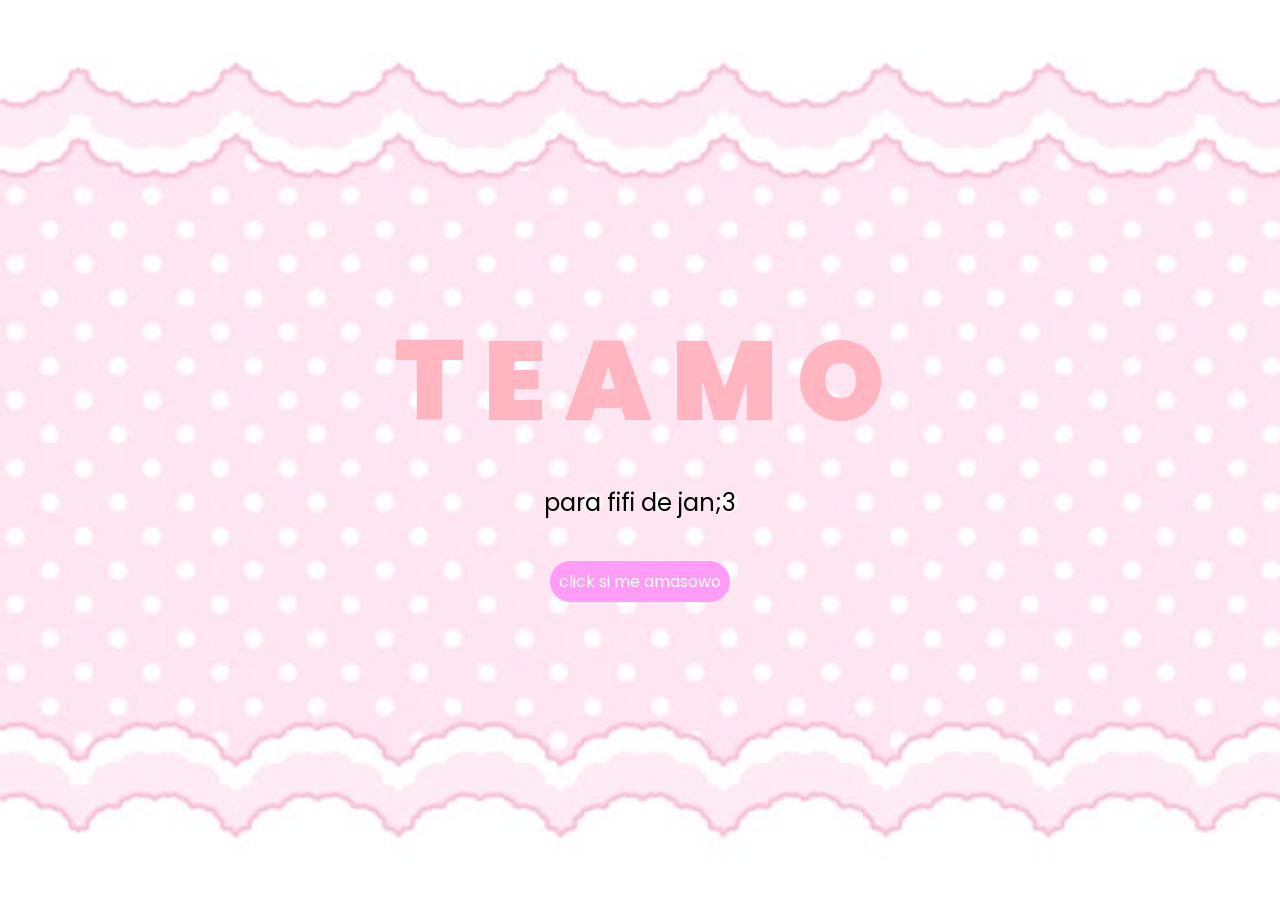
<file: index.html>
<!DOCTYPE html>
<html lang="es">

<head>
    <meta charset="UTF-8">
    <meta http-equiv="X-UA-Compatible" content="IE=edge">
    <meta name="viewport" content="width=device-width, initial-scale=1.0">
    <link rel="stylesheet" href="css/style.css">
    <link rel="icon" href="img/flowers.png" type="image/x-icon">
    <title>Flowers</title>
</head>

<body>
    <div class="greetings">
        <span>T</span>
        <span>E</span>
        <span>A</span>
        <span>M</span>
        <span>O</span>
    </div>
    <div class="description">
        <span>para fifi de jan;3</span>
    </div>
    <div class="button">
        <button class="botones">
            <a href="flower.html" style="color: #fff;">click si me amasowo</a>
        </button>
    </div>

</body>

</html>
</file>
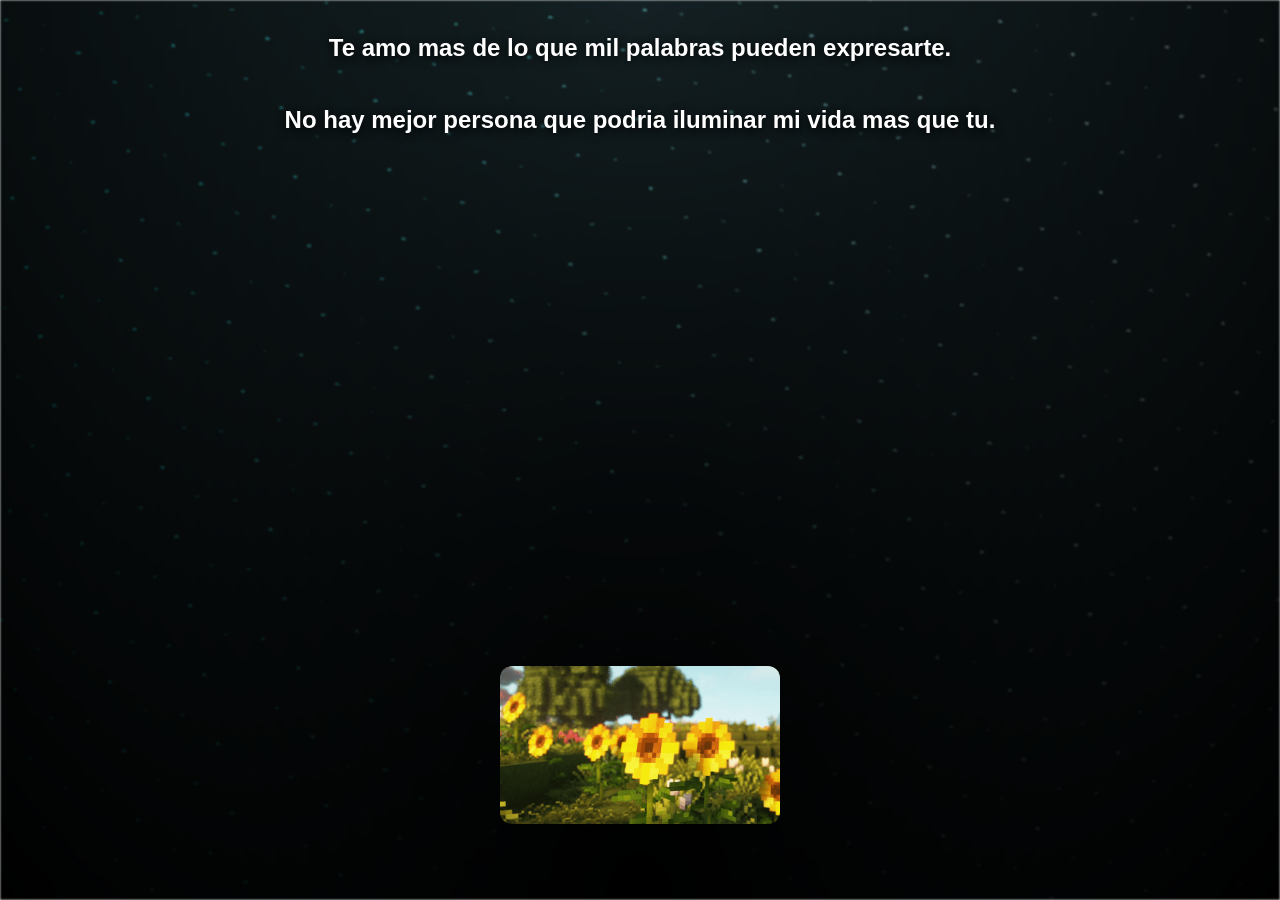
<file: flower.html>
<!DOCTYPE html>
<html lang="es">
  <head>
    <meta charset="UTF-8" />
    <meta http-equiv="X-UA-Compatible" content="IE=edge" />
    <meta name="viewport" content="width=device-width, initial-scale=1.0" />
    <link rel="stylesheet" href="css/main.css" />
    <link rel="icon" href="img/flowers.png" type="image/x-icon" />
    <title>Flower</title>
  </head>
  <body<body c<body class="container">
     <audio src="sound/hugme.mp3" autoplay></audio>

        <h1 id="mensaje-personal" style="position: absolute; top: 30px; left: 0; width: 100%; text-align: center; color: #ffffff !important; font-size: 1.5rem; font-weight: bold; z-index: 9999; opacity: 1 !important; visibility: visible !important; margin: 0; padding: 0 20px; text-shadow: 0 2px 10px rgba(0, 0, 0, 0.9);">
    Te amo mas de lo que mil palabras pueden expresarte. <br><br>
    No hay mejor persona que podria iluminar mi vida mas que tu.
</h1>
        <img src="img/floramarilla.gif" style="width: 280px; display: block; margin: 160px auto 20px auto; border-radius: 12px; position: relative; z-index: 10;">

        <div id="lyrics" style="text-align: center; position: relative; z-index: 100;"></div>
    <div class="night"></div>
    <div class="flowers">
      <div class="flower flower--1">
        <div class="flower__leafs flower__leafs--1">
          <div class="flower__leaf flower__leaf--1"></div>
          <div class="flower__leaf flower__leaf--2"></div>
          <div class="flower__leaf flower__leaf--3"></div>
          <div class="flower__leaf flower__leaf--4"></div>
          <div class="flower__white-circle"></div>

          <div class="flower__light flower__light--1"></div>
          <div class="flower__light flower__light--2"></div>
          <div class="flower__light flower__light--3"></div>
          <div class="flower__light flower__light--4"></div>
          <div class="flower__light flower__light--5"></div>
          <div class="flower__light flower__light--6"></div>
          <div class="flower__light flower__light--7"></div>
          <div class="flower__light flower__light--8"></div>
        </div>
        <div class="flower__line">
          <div class="flower__line__leaf flower__line__leaf--1"></div>
          <div class="flower__line__leaf flower__line__leaf--2"></div>
          <div class="flower__line__leaf flower__line__leaf--3"></div>
          <div class="flower__line__leaf flower__line__leaf--4"></div>
          <div class="flower__line__leaf flower__line__leaf--5"></div>
          <div class="flower__line__leaf flower__line__leaf--6"></div>
        </div>
      </div>

      <div class="flower flower--2">
        <div class="flower__leafs flower__leafs--2">
          <div class="flower__leaf flower__leaf--1"></div>
          <div class="flower__leaf flower__leaf--2"></div>
          <div class="flower__leaf flower__leaf--3"></div>
          <div class="flower__leaf flower__leaf--4"></div>
          <div class="flower__white-circle"></div>

          <div class="flower__light flower__light--1"></div>
          <div class="flower__light flower__light--2"></div>
          <div class="flower__light flower__light--3"></div>
          <div class="flower__light flower__light--4"></div>
          <div class="flower__light flower__light--5"></div>
          <div class="flower__light flower__light--6"></div>
          <div class="flower__light flower__light--7"></div>
          <div class="flower__light flower__light--8"></div>
        </div>
        <div class="flower__line">
          <div class="flower__line__leaf flower__line__leaf--1"></div>
          <div class="flower__line__leaf flower__line__leaf--2"></div>
          <div class="flower__line__leaf flower__line__leaf--3"></div>
          <div class="flower__line__leaf flower__line__leaf--4"></div>
        </div>
      </div>

      <div class="flower flower--3">
        <div class="flower__leafs flower__leafs--3">
          <div class="flower__leaf flower__leaf--1"></div>
          <div class="flower__leaf flower__leaf--2"></div>
          <div class="flower__leaf flower__leaf--3"></div>
          <div class="flower__leaf flower__leaf--4"></div>
          <div class="flower__white-circle"></div>

          <div class="flower__light flower__light--1"></div>
          <div class="flower__light flower__light--2"></div>
          <div class="flower__light flower__light--3"></div>
          <div class="flower__light flower__light--4"></div>
          <div class="flower__light flower__light--5"></div>
          <div class="flower__light flower__light--6"></div>
          <div class="flower__light flower__light--7"></div>
          <div class="flower__light flower__light--8"></div>
        </div>
        <div class="flower__line">
          <div class="flower__line__leaf flower__line__leaf--1"></div>
          <div class="flower__line__leaf flower__line__leaf--2"></div>
          <div class="flower__line__leaf flower__line__leaf--3"></div>
          <div class="flower__line__leaf flower__line__leaf--4"></div>
        </div>
      </div>

      <div class="grow-ans" style="--d: 1.2s">
        <div class="flower__g-long">
          <div class="flower__g-long__top"></div>
          <div class="flower__g-long__bottom"></div>
        </div>
      </div>

      <div class="growing-grass">
        <div class="flower__grass flower__grass--1">
          <div class="flower__grass--top"></div>
          <div class="flower__grass--bottom"></div>
          <div class="flower__grass__leaf flower__grass__leaf--1"></div>
          <div class="flower__grass__leaf flower__grass__leaf--2"></div>
          <div class="flower__grass__leaf flower__grass__leaf--3"></div>
          <div class="flower__grass__leaf flower__grass__leaf--4"></div>
          <div class="flower__grass__leaf flower__grass__leaf--5"></div>
          <div class="flower__grass__leaf flower__grass__leaf--6"></div>
          <div class="flower__grass__leaf flower__grass__leaf--7"></div>
          <div class="flower__grass__leaf flower__grass__leaf--8"></div>
          <div class="flower__grass__overlay"></div>
        </div>
      </div>

      <div class="growing-grass">
        <div class="flower__grass flower__grass--2">
          <div class="flower__grass--top"></div>
          <div class="flower__grass--bottom"></div>
          <div class="flower__grass__leaf flower__grass__leaf--1"></div>
          <div class="flower__grass__leaf flower__grass__leaf--2"></div>
          <div class="flower__grass__leaf flower__grass__leaf--3"></div>
          <div class="flower__grass__leaf flower__grass__leaf--4"></div>
          <div class="flower__grass__leaf flower__grass__leaf--5"></div>
          <div class="flower__grass__leaf flower__grass__leaf--6"></div>
          <div class="flower__grass__leaf flower__grass__leaf--7"></div>
          <div class="flower__grass__leaf flower__grass__leaf--8"></div>
          <div class="flower__grass__overlay"></div>
        </div>
      </div>

      <div class="grow-ans" style="--d: 2.4s">
        <div class="flower__g-right flower__g-right--1">
          <div class="leaf"></div>
        </div>
      </div>

      <div class="grow-ans" style="--d: 2.8s">
        <div class="flower__g-right flower__g-right--2">
          <div class="leaf"></div>
        </div>
      </div>

      <div class="grow-ans" style="--d: 2.8s">
        <div class="flower__g-front">
          <div
            class="flower__g-front__leaf-wrapper flower__g-front__leaf-wrapper--1"
          >
            <div class="flower__g-front__leaf"></div>
          </div>
          <div
            class="flower__g-front__leaf-wrapper flower__g-front__leaf-wrapper--2"
          >
            <div class="flower__g-front__leaf"></div>
          </div>
          <div
            class="flower__g-front__leaf-wrapper flower__g-front__leaf-wrapper--3"
          >
            <div class="flower__g-front__leaf"></div>
          </div>
          <div
            class="flower__g-front__leaf-wrapper flower__g-front__leaf-wrapper--4"
          >
            <div class="flower__g-front__leaf"></div>
          </div>
          <div
            class="flower__g-front__leaf-wrapper flower__g-front__leaf-wrapper--5"
          >
            <div class="flower__g-front__leaf"></div>
          </div>
          <div
            class="flower__g-front__leaf-wrapper flower__g-front__leaf-wrapper--6"
          >
            <div class="flower__g-front__leaf"></div>
          </div>
          <div
            class="flower__g-front__leaf-wrapper flower__g-front__leaf-wrapper--7"
          >
            <div class="flower__g-front__leaf"></div>
          </div>
          <div
            class="flower__g-front__leaf-wrapper flower__g-front__leaf-wrapper--8"
          >
            <div class="flower__g-front__leaf"></div>
          </div>
          <div class="flower__g-front__line"></div>
        </div>
      </div>

      <div class="grow-ans" style="--d: 3.2s">
        <div class="flower__g-fr">
          <div class="leaf"></div>
          <div class="flower__g-fr__leaf flower__g-fr__leaf--1"></div>
          <div class="flower__g-fr__leaf flower__g-fr__leaf--2"></div>
          <div class="flower__g-fr__leaf flower__g-fr__leaf--3"></div>
          <div class="flower__g-fr__leaf flower__g-fr__leaf--4"></div>
          <div class="flower__g-fr__leaf flower__g-fr__leaf--5"></div>
          <div class="flower__g-fr__leaf flower__g-fr__leaf--6"></div>
          <div class="flower__g-fr__leaf flower__g-fr__leaf--7"></div>
          <div class="flower__g-fr__leaf flower__g-fr__leaf--8"></div>
        </div>
      </div>

      <div class="long-g long-g--0">
        <div class="grow-ans" style="--d: 3s">
          <div class="leaf leaf--0"></div>
        </div>
        <div class="grow-ans" style="--d: 2.2s">
          <div class="leaf leaf--1"></div>
        </div>
        <div class="grow-ans" style="--d: 3.4s">
          <div class="leaf leaf--2"></div>
        </div>
        <div class="grow-ans" style="--d: 3.6s">
          <div class="leaf leaf--3"></div>
        </div>
      </div>

      <div class="long-g long-g--1">
        <div class="grow-ans" style="--d: 3.6s">
          <div class="leaf leaf--0"></div>
        </div>
        <div class="grow-ans" style="--d: 3.8s">
          <div class="leaf leaf--1"></div>
        </div>
        <div class="grow-ans" style="--d: 4s">
          <div class="leaf leaf--2"></div>
        </div>
        <div class="grow-ans" style="--d: 4.2s">
          <div class="leaf leaf--3"></div>
        </div>
      </div>

      <div class="long-g long-g--2">
        <div class="grow-ans" style="--d: 4s">
          <div class="leaf leaf--0"></div>
        </div>
        <div class="grow-ans" style="--d: 4.2s">
          <div class="leaf leaf--1"></div>
        </div>
        <div class="grow-ans" style="--d: 4.4s">
          <div class="leaf leaf--2"></div>
        </div>
        <div class="grow-ans" style="--d: 4.6s">
          <div class="leaf leaf--3"></div>
        </div>
      </div>

      <div class="long-g long-g--3">
        <div class="grow-ans" style="--d: 4s">
          <div class="leaf leaf--0"></div>
        </div>
        <div class="grow-ans" style="--d: 4.2s">
          <div class="leaf leaf--1"></div>
        </div>
        <div class="grow-ans" style="--d: 3s">
          <div class="leaf leaf--2"></div>
        </div>
        <div class="grow-ans" style="--d: 3.6s">
          <div class="leaf leaf--3"></div>
        </div>
      </div>

      <div class="long-g long-g--4">
        <div class="grow-ans" style="--d: 4s">
          <div class="leaf leaf--0"></div>
        </div>
        <div class="grow-ans" style="--d: 4.2s">
          <div class="leaf leaf--1"></div>
        </div>
        <div class="grow-ans" style="--d: 3s">
          <div class="leaf leaf--2"></div>
        </div>
        <div class="grow-ans" style="--d: 3.6s">
          <div class="leaf leaf--3"></div>
        </div>
      </div>

      <div class="long-g long-g--5">
        <div class="grow-ans" style="--d: 4s">
          <div class="leaf leaf--0"></div>
        </div>
        <div class="grow-ans" style="--d: 4.2s">
          <div class="leaf leaf--1"></div>
        </div>
        <div class="grow-ans" style="--d: 3s">
          <div class="leaf leaf--2"></div>
        </div>
        <div class="grow-ans" style="--d: 3.6s">
          <div class="leaf leaf--3"></div>
        </div>
      </div>

      <div class="long-g long-g--6">
        <div class="grow-ans" style="--d: 4.2s">
          <div class="leaf leaf--0"></div>
        </div>
        <div class="grow-ans" style="--d: 4.4s">
          <div class="leaf leaf--1"></div>
        </div>
        <div class="grow-ans" style="--d: 4.6s">
          <div class="leaf leaf--2"></div>
        </div>
        <div class="grow-ans" style="--d: 4.8s">
          <div class="leaf leaf--3"></div>
        </div>
      </div>

      <div class="long-g long-g--7">
        <div class="grow-ans" style="--d: 3s">
          <div class="leaf leaf--0"></div>
        </div>
        <div class="grow-ans" style="--d: 3.2s">
          <div class="leaf leaf--1"></div>
        </div>
        <div class="grow-ans" style="--d: 3.5s">
          <div class="leaf leaf--2"></div>
        </div>
        <div class="grow-ans" style="--d: 3.6s">
          <div class="leaf leaf--3"></div>
        </div>
      </div>
    </div>
    <script src="anim.js"></script>
    <script src="main.js"></script>
  </body>
</html>
</file>
<file: css/style.css>
@import url('https://fonts.googleapis.com/css2?family=Poppins:ital,wght@0,500;1,900&display=swap');
*{
    font-family: 'Poppins',cursive;
}
body {
    background-image: url('../img/fondokawai.jfif');
    background-size: cover;
    background-position: center;
    background-repeat: no-repeat;
    margin: 0;
    height: 100vh;
    display: flex;
    justify-content: center;
    align-items: center;

}
body {
    display: flex !important;
    flex-direction: column !important;
    justify-content: center !important;
    align-items: center !important;
    gap: 20px !important;
    text-align: center !important;
}
.greetings span {
    color: #FFB6C1; /* Rosa claro */
    animation: flicker 1.2s infinite alternate;
}

@keyframes flicker {
    0% {
        opacity: 1;
    }
    100% {
        opacity: 0.2;
    }
}

.botones{
    padding: 9px;
    border-radius: 80px;
    background-color: transparent;
    border: none;
}

.botones a{
    background-color: hwb(305 61% 0%);
    padding: 9px;
    border-radius: 80px;
    -webkit-border-radius: 80px;
    -moz-border-radius: 80px;
    -ms-border-radius: 80px;
    -o-border-radius: 80px;

}

.botones a:focus{
    background-color: rgb(255, 81, 203);
}

.greetings{
    font-size: 7rem;
    font-weight: 900;
}
.greetings > span{
    animation: glow 2.5s ease-in-out infinite;
}
@keyframes glow{
    0%, 100%{
        color: #fc3ad2;
        text-shadow: 0 0 12px #39c6d6, 0 0 50px #39c6d6, 0 0 100px #39c6d6;
    }
    10%, 90%{
        color: #ffffff;
        text-shadow: none;
    }
}
.greetings > span:nth-child(2){
    animation-delay: .2s ;
}
.greetings > span:nth-child(3){
    animation-delay: .4s ;
}
.greetings > span:nth-child(4){
    animation-delay: .6s;
}
.greetings > span:nth-child(5){
    animation-delay: .8s;
}
.greetings > span:nth-child(6){
    animation-delay: 1s;
}

.description{
    font-size: 1.5rem;
    margin-bottom: 20px;
}

.button a{
    text-decoration: none;
    font-size: 1rem;
    color: #111;
}

@media screen and (max-width:574px){
    .greetings{
        display: block;
        font-size: 4rem;
        font-weight: 800;
        text-align: center;
    }
    .description{
        font-size: 2rem;
    }
    
    .button a{
        font-size: 1rem;
    }
}
</file>
<file: css/main.css>
*,
*::after,
*::before {
  padding: 0;
  margin: 0;
  box-sizing: border-box;
}

:root {
  --dark-color: #000;
}

body {
  display: flex;
  align-items: flex-end;
  justify-content: center;
  min-height: 100vh;
  background-color: var(--dark-color);
  overflow: hidden;
  perspective: 1000px;
}

#lyrics {
  font-size: 28px;
  font-family: "Franklin Gothic Medium", "Arial Narrow", Arial, sans-serif;
  color: white;
  position: absolute;
  margin-bottom: 20%;
  z-index: 1;
  font-weight: bold;
  letter-spacing: 4px;
}
@media only screen and (max-width: 600px) {
  /* Estilos específicos para dispositivos con un ancho máximo de 600px */
  #lyrics {
      font-size: 14px; /* Reduce el tamaño del texto para dispositivos más pequeños */
      margin-bottom: 530px;
      letter-spacing: 3px;
  }

}
.titulo {
  margin-bottom: 180px;
  font-family: "Arial Narrow", Arial, sans-serif;
  color: yellow;
  position: absolute;
  font-weight: bold;
  letter-spacing: 10px;
  opacity: 0;
  animation: fadeIn 3s ease-in-out forwards;
  text-align: center;
}
@keyframes fadeIn {
  from {
    opacity: 0;
  }
  to {
    opacity: 1;
  }
}

.night {
  z-index: -1;
  position: absolute;
  left: 50%;
  top: 0;
  transform: translateX(-50%);
  width: 100%;
  height: 100%;
  filter: blur(0.1vmin);
  background-image: radial-gradient(
      ellipse at top,
      transparent 0%,
      var(--dark-color)
    ),
    radial-gradient(
      ellipse at bottom,
      var(--dark-color),
      rgba(145, 233, 255, 0.2)
    ),
    repeating-linear-gradient(
      220deg,
      rgb(0, 0, 0) 0px,
      rgb(0, 0, 0) 19px,
      transparent 19px,
      transparent 22px
    ),
    repeating-linear-gradient(
      189deg,
      rgb(0, 0, 0) 0px,
      rgb(0, 0, 0) 19px,
      transparent 19px,
      transparent 22px
    ),
    repeating-linear-gradient(
      148deg,
      rgb(0, 0, 0) 0px,
      rgb(0, 0, 0) 19px,
      transparent 19px,
      transparent 22px
    ),
    linear-gradient(90deg, rgb(0, 255, 250), rgb(240, 240, 240));
}

.flowers {
    display: none;
    position: relative;
    transform: scale(0.9);
    /*margin-bottom: 100px;
    */
}

@media only screen and (max-width: 600px) {
  /* Estilos específicos para dispositivos con un ancho máximo de 600px */
.flowers {
    display: none;
    position: relative;
    transform: scale(0.9);
}

}

.flower {
  position: absolute;
  bottom: 10vmin;
  transform-origin: bottom center;
  z-index: 10;
  --fl-speed: 0.8s;
}
.flower--1 {
  -webkit-animation: moving-flower-1 4s linear infinite;
  animation: moving-flower-1 4s linear infinite;
}
.flower--1 .flower__line {
  height: 70vmin;
  -webkit-animation-delay: 0.3s;
  animation-delay: 0.3s;
}
.flower--1 .flower__line__leaf--1 {
  -webkit-animation: blooming-leaf-right var(--fl-speed) 1.6s backwards;
  animation: blooming-leaf-right var(--fl-speed) 1.6s backwards;
}
.flower--1 .flower__line__leaf--2 {
  -webkit-animation: blooming-leaf-right var(--fl-speed) 1.4s backwards;
  animation: blooming-leaf-right var(--fl-speed) 1.4s backwards;
}
.flower--1 .flower__line__leaf--3 {
  -webkit-animation: blooming-leaf-left var(--fl-speed) 1.2s backwards;
  animation: blooming-leaf-left var(--fl-speed) 1.2s backwards;
}
.flower--1 .flower__line__leaf--4 {
  -webkit-animation: blooming-leaf-left var(--fl-speed) 1s backwards;
  animation: blooming-leaf-left var(--fl-speed) 1s backwards;
}
.flower--1 .flower__line__leaf--5 {
  -webkit-animation: blooming-leaf-right var(--fl-speed) 1.8s backwards;
  animation: blooming-leaf-right var(--fl-speed) 1.8s backwards;
}
.flower--1 .flower__line__leaf--6 {
  -webkit-animation: blooming-leaf-left var(--fl-speed) 2s backwards;
  animation: blooming-leaf-left var(--fl-speed) 2s backwards;
}
.flower--2 {
  left: 50%;
  transform: rotate(20deg);
  -webkit-animation: moving-flower-2 4s linear infinite;
  animation: moving-flower-2 4s linear infinite;
}
.flower--2 .flower__line {
  height: 60vmin;
  -webkit-animation-delay: 0.6s;
  animation-delay: 0.6s;
}
.flower--2 .flower__line__leaf--1 {
  -webkit-animation: blooming-leaf-right var(--fl-speed) 1.9s backwards;
  animation: blooming-leaf-right var(--fl-speed) 1.9s backwards;
}
.flower--2 .flower__line__leaf--2 {
  -webkit-animation: blooming-leaf-right var(--fl-speed) 1.7s backwards;
  animation: blooming-leaf-right var(--fl-speed) 1.7s backwards;
}
.flower--2 .flower__line__leaf--3 {
  -webkit-animation: blooming-leaf-left var(--fl-speed) 1.5s backwards;
  animation: blooming-leaf-left var(--fl-speed) 1.5s backwards;
}
.flower--2 .flower__line__leaf--4 {
  -webkit-animation: blooming-leaf-left var(--fl-speed) 1.3s backwards;
  animation: blooming-leaf-left var(--fl-speed) 1.3s backwards;
}
.flower--3 {
  left: 50%;
  transform: rotate(-15deg);
  -webkit-animation: moving-flower-3 4s linear infinite;
  animation: moving-flower-3 4s linear infinite;
}
.flower--3 .flower__line {
  -webkit-animation-delay: 0.9s;
  animation-delay: 0.9s;
}
.flower--3 .flower__line__leaf--1 {
  -webkit-animation: blooming-leaf-right var(--fl-speed) 2.5s backwards;
  animation: blooming-leaf-right var(--fl-speed) 2.5s backwards;
}
.flower--3 .flower__line__leaf--2 {
  -webkit-animation: blooming-leaf-right var(--fl-speed) 2.3s backwards;
  animation: blooming-leaf-right var(--fl-speed) 2.3s backwards;
}
.flower--3 .flower__line__leaf--3 {
  -webkit-animation: blooming-leaf-left var(--fl-speed) 2.1s backwards;
  animation: blooming-leaf-left var(--fl-speed) 2.1s backwards;
}
.flower--3 .flower__line__leaf--4 {
  -webkit-animation: blooming-leaf-left var(--fl-speed) 1.9s backwards;
  animation: blooming-leaf-left var(--fl-speed) 1.9s backwards;
}
.flower__leafs {
  position: relative;
  -webkit-animation: blooming-flower 2s backwards;
  animation: blooming-flower 2s backwards;
}
.flower__leafs--1 {
  -webkit-animation-delay: 1.1s;
  animation-delay: 1.1s;
}
.flower__leafs--2 {
  -webkit-animation-delay: 1.4s;
  animation-delay: 1.4s;
}
.flower__leafs--3 {
  -webkit-animation-delay: 1.7s;
  animation-delay: 1.7s;
}
.flower__leafs::after {
  content: "";
  position: absolute;
  left: 0;
  top: 0;
  transform: translate(-50%, -100%);
  width: 8vmin;
  height: 8vmin;
  background-color: #f9fd25;
  /* background-color: #fd2525; */
  filter: blur(10vmin);
}
.flower__leaf {
  position: absolute;
  bottom: 0;
  left: 50%;
  width: 8vmin;
  height: 11vmin;
  border-radius: 51% 49% 47% 53%/44% 45% 55% 69%;
  background-color: #253bfd;
  background-color: #fddd25;
  transform-origin: bottom center;
  opacity: 0.9;
  box-shadow: inset 0 0 2vmin rgba(255, 255, 255, 0.5);
}
.flower__leaf--1 {
  transform: translate(-10%, 1%) rotateY(40deg) rotateX(-50deg);
}
.flower__leaf--2 {
  transform: translate(-50%, -4%) rotateX(40deg);
}
.flower__leaf--3 {
  transform: translate(-90%, 0%) rotateY(45deg) rotateX(50deg);
}
.flower__leaf--4 {
  width: 8vmin;
  height: 8vmin;
  transform-origin: bottom left;
  border-radius: 4vmin 10vmin 4vmin 4vmin;
  transform: translate(0%, 18%) rotateX(70deg) rotate(-43deg);
  background-color: #7c6901;
  z-index: 1;
  opacity: 0.8;
}
.flower__white-circle {
  position: absolute;
  left: -3.5vmin;
  top: -3vmin;
  width: 9vmin;
  height: 4vmin;
  border-radius: 50%;
  background-color: #fff;
}
.flower__white-circle::after {
  content: "";
  position: absolute;
  left: 50%;
  top: 45%;
  transform: translate(-50%, -50%);
  width: 60%;
  height: 60%;
  border-radius: inherit;
  background-image: repeating-linear-gradient(
      135deg,
      rgba(0, 0, 0, 0.03) 0px,
      rgba(0, 0, 0, 0.03) 1px,
      transparent 1px,
      transparent 12px
    ),
    repeating-linear-gradient(
      45deg,
      rgba(0, 0, 0, 0.03) 0px,
      rgba(0, 0, 0, 0.03) 1px,
      transparent 1px,
      transparent 12px
    ),
    repeating-linear-gradient(
      67.5deg,
      rgba(0, 0, 0, 0.03) 0px,
      rgba(0, 0, 0, 0.03) 1px,
      transparent 1px,
      transparent 12px
    ),
    repeating-linear-gradient(
      135deg,
      rgba(0, 0, 0, 0.03) 0px,
      rgba(0, 0, 0, 0.03) 1px,
      transparent 1px,
      transparent 12px
    ),
    repeating-linear-gradient(
      45deg,
      rgba(0, 0, 0, 0.03) 0px,
      rgba(0, 0, 0, 0.03) 1px,
      transparent 1px,
      transparent 12px
    ),
    repeating-linear-gradient(
      112.5deg,
      rgba(0, 0, 0, 0.03) 0px,
      rgba(0, 0, 0, 0.03) 1px,
      transparent 1px,
      transparent 12px
    ),
    repeating-linear-gradient(
      112.5deg,
      rgba(0, 0, 0, 0.03) 0px,
      rgba(0, 0, 0, 0.03) 1px,
      transparent 1px,
      transparent 12px
    ),
    repeating-linear-gradient(
      45deg,
      rgba(0, 0, 0, 0.03) 0px,
      rgba(0, 0, 0, 0.03) 1px,
      transparent 1px,
      transparent 12px
    ),
    repeating-linear-gradient(
      22.5deg,
      rgba(0, 0, 0, 0.03) 0px,
      rgba(0, 0, 0, 0.03) 1px,
      transparent 1px,
      transparent 12px
    ),
    repeating-linear-gradient(
      45deg,
      rgba(0, 0, 0, 0.03) 0px,
      rgba(0, 0, 0, 0.03) 1px,
      transparent 1px,
      transparent 12px
    ),
    repeating-linear-gradient(
      22.5deg,
      rgba(0, 0, 0, 0.03) 0px,
      rgba(0, 0, 0, 0.03) 1px,
      transparent 1px,
      transparent 12px
    ),
    repeating-linear-gradient(
      135deg,
      rgba(0, 0, 0, 0.03) 0px,
      rgba(0, 0, 0, 0.03) 1px,
      transparent 1px,
      transparent 12px
    ),
    repeating-linear-gradient(
      157.5deg,
      rgba(0, 0, 0, 0.03) 0px,
      rgba(0, 0, 0, 0.03) 1px,
      transparent 1px,
      transparent 12px
    ),
    repeating-linear-gradient(
      67.5deg,
      rgba(0, 0, 0, 0.03) 0px,
      rgba(0, 0, 0, 0.03) 1px,
      transparent 1px,
      transparent 12px
    ),
    repeating-linear-gradient(
      67.5deg,
      rgba(0, 0, 0, 0.03) 0px,
      rgba(0, 0, 0, 0.03) 1px,
      transparent 1px,
      transparent 12px
    ),
    linear-gradient(90deg, rgb(255, 235, 18), rgb(255, 206, 0));
}
.flower__line {
  height: 55vmin;
  width: 1.5vmin;
  background-image: linear-gradient(
      to left,
      rgba(0, 0, 0, 0.2),
      transparent,
      rgba(255, 255, 255, 0.2)
    ),
    linear-gradient(to top, transparent 10%, #14757a, #39c6d6);
  box-shadow: inset 0 0 2px rgba(0, 0, 0, 0.5);
  -webkit-animation: grow-flower-tree 4s backwards;
  animation: grow-flower-tree 4s backwards;
}
.flower__line__leaf {
  --w: 7vmin;
  --h: calc(var(--w) + 2vmin);
  position: absolute;
  top: 20%;
  left: 90%;
  width: var(--w);
  height: var(--h);
  border-top-right-radius: var(--h);
  border-bottom-left-radius: var(--h);
  background-image: linear-gradient(to top, rgba(20, 117, 122, 0.4), #5ed639);
}
.flower__line__leaf--1 {
  transform: rotate(70deg) rotateY(30deg);
}
.flower__line__leaf--2 {
  top: 45%;
  transform: rotate(70deg) rotateY(30deg);
}
.flower__line__leaf--3,
.flower__line__leaf--4,
.flower__line__leaf--6 {
  border-top-right-radius: 0;
  border-bottom-left-radius: 0;
  border-top-left-radius: var(--h);
  border-bottom-right-radius: var(--h);
  left: -460%;
  top: 12%;
  transform: rotate(-70deg) rotateY(30deg);
}
.flower__line__leaf--4 {
  top: 40%;
}
.flower__line__leaf--5 {
  top: 0;
  transform-origin: left;
  transform: rotate(70deg) rotateY(30deg) scale(0.6);
}
.flower__line__leaf--6 {
  top: -2%;
  left: -450%;
  transform-origin: right;
  transform: rotate(-70deg) rotateY(30deg) scale(0.6);
}
.flower__light {
  position: absolute;
  bottom: 0vmin;
  width: 1vmin;
  height: 1vmin;
  background-color: rgb(255, 251, 0);
  border-radius: 50%;
  filter: blur(0.2vmin);
  -webkit-animation: light-ans 4s linear infinite backwards;
  animation: light-ans 4s linear infinite backwards;
}
.flower__light:nth-child(odd) {
  background-color: #23f0ff;
}
.flower__light--1 {
  left: -2vmin;
  -webkit-animation-delay: 1s;
  animation-delay: 1s;
}
.flower__light--2 {
  left: 3vmin;
  -webkit-animation-delay: 0.5s;
  animation-delay: 0.5s;
}
.flower__light--3 {
  left: -6vmin;
  -webkit-animation-delay: 0.3s;
  animation-delay: 0.3s;
}
.flower__light--4 {
  left: 6vmin;
  -webkit-animation-delay: 0.9s;
  animation-delay: 0.9s;
}
.flower__light--5 {
  left: -1vmin;
  -webkit-animation-delay: 1.5s;
  animation-delay: 1.5s;
}
.flower__light--6 {
  left: -4vmin;
  -webkit-animation-delay: 3s;
  animation-delay: 3s;
}
.flower__light--7 {
  left: 3vmin;
  -webkit-animation-delay: 2s;
  animation-delay: 2s;
}
.flower__light--8 {
  left: -6vmin;
  -webkit-animation-delay: 3.5s;
  animation-delay: 3.5s;
}
.flower__grass {
  --c: #159faa;
  --line-w: 1.5vmin;
  position: absolute;
  bottom: 12vmin;
  left: -7vmin;
  display: flex;
  flex-direction: column;
  align-items: flex-end;
  z-index: 20;
  transform-origin: bottom center;
  transform: rotate(-48deg) rotateY(40deg);
}
.flower__grass--1 {
  -webkit-animation: moving-grass 2s linear infinite;
  animation: moving-grass 2s linear infinite;
}
.flower__grass--2 {
  left: 2vmin;
  bottom: 10vmin;
  transform: scale(0.5) rotate(75deg) rotateX(10deg) rotateY(-200deg);
  opacity: 0.8;
  z-index: 0;
  -webkit-animation: moving-grass--2 1.5s linear infinite;
  animation: moving-grass--2 1.5s linear infinite;
}
.flower__grass--top {
  width: 7vmin;
  height: 10vmin;
  border-top-right-radius: 100%;
  border-right: var(--line-w) solid var(--c);
  transform-origin: bottom center;
  transform: rotate(-2deg);
}
.flower__grass--bottom {
  margin-top: -2px;
  width: var(--line-w);
  height: 25vmin;
  background-image: linear-gradient(to top, transparent, var(--c));
}
.flower__grass__leaf {
  --size: 10vmin;
  position: absolute;
  width: calc(var(--size) * 2.1);
  height: var(--size);
  border-top-left-radius: var(--size);
  border-top-right-radius: var(--size);
  background-image: linear-gradient(
    to top,
    transparent,
    transparent 30%,
    var(--c)
  );
  z-index: 100;
}
.flower__grass__leaf--1 {
  top: -6%;
  left: 30%;
  --size: 6vmin;
  transform: rotate(-20deg);
  -webkit-animation: growing-grass-ans--1 2s 2.6s backwards;
  animation: growing-grass-ans--1 2s 2.6s backwards;
}
@-webkit-keyframes growing-grass-ans--1 {
  0% {
    transform-origin: bottom left;
    transform: rotate(-20deg) scale(0);
  }
}
@keyframes growing-grass-ans--1 {
  0% {
    transform-origin: bottom left;
    transform: rotate(-20deg) scale(0);
  }
}
.flower__grass__leaf--2 {
  top: -5%;
  left: -110%;
  --size: 6vmin;
  transform: rotate(10deg);
  -webkit-animation: growing-grass-ans--2 2s 2.4s linear backwards;
  animation: growing-grass-ans--2 2s 2.4s linear backwards;
}
@-webkit-keyframes growing-grass-ans--2 {
  0% {
    transform-origin: bottom right;
    transform: rotate(10deg) scale(0);
  }
}
@keyframes growing-grass-ans--2 {
  0% {
    transform-origin: bottom right;
    transform: rotate(10deg) scale(0);
  }
}
.flower__grass__leaf--3 {
  top: 5%;
  left: 60%;
  --size: 8vmin;
  transform: rotate(-18deg) rotateX(-20deg);
  -webkit-animation: growing-grass-ans--3 2s 2.2s linear backwards;
  animation: growing-grass-ans--3 2s 2.2s linear backwards;
}
@-webkit-keyframes growing-grass-ans--3 {
  0% {
    transform-origin: bottom left;
    transform: rotate(-18deg) rotateX(-20deg) scale(0);
  }
}
@keyframes growing-grass-ans--3 {
  0% {
    transform-origin: bottom left;
    transform: rotate(-18deg) rotateX(-20deg) scale(0);
  }
}
.flower__grass__leaf--4 {
  top: 6%;
  left: -135%;
  --size: 8vmin;
  transform: rotate(2deg);
  -webkit-animation: growing-grass-ans--4 2s 2s linear backwards;
  animation: growing-grass-ans--4 2s 2s linear backwards;
}
@-webkit-keyframes growing-grass-ans--4 {
  0% {
    transform-origin: bottom right;
    transform: rotate(2deg) scale(0);
  }
}
@keyframes growing-grass-ans--4 {
  0% {
    transform-origin: bottom right;
    transform: rotate(2deg) scale(0);
  }
}
.flower__grass__leaf--5 {
  top: 20%;
  left: 60%;
  --size: 10vmin;
  transform: rotate(-24deg) rotateX(-20deg);
  -webkit-animation: growing-grass-ans--5 2s 1.8s linear backwards;
  animation: growing-grass-ans--5 2s 1.8s linear backwards;
}
@-webkit-keyframes growing-grass-ans--5 {
  0% {
    transform-origin: bottom left;
    transform: rotate(-24deg) rotateX(-20deg) scale(0);
  }
}
@keyframes growing-grass-ans--5 {
  0% {
    transform-origin: bottom left;
    transform: rotate(-24deg) rotateX(-20deg) scale(0);
  }
}
.flower__grass__leaf--6 {
  top: 22%;
  left: -180%;
  --size: 10vmin;
  transform: rotate(10deg);
  -webkit-animation: growing-grass-ans--6 2s 1.6s linear backwards;
  animation: growing-grass-ans--6 2s 1.6s linear backwards;
}
@-webkit-keyframes growing-grass-ans--6 {
  0% {
    transform-origin: bottom right;
    transform: rotate(10deg) scale(0);
  }
}
@keyframes growing-grass-ans--6 {
  0% {
    transform-origin: bottom right;
    transform: rotate(10deg) scale(0);
  }
}
.flower__grass__leaf--7 {
  top: 39%;
  left: 70%;
  --size: 10vmin;
  transform: rotate(-10deg);
  -webkit-animation: growing-grass-ans--7 2s 1.4s linear backwards;
  animation: growing-grass-ans--7 2s 1.4s linear backwards;
}
@-webkit-keyframes growing-grass-ans--7 {
  0% {
    transform-origin: bottom left;
    transform: rotate(-10deg) scale(0);
  }
}
@keyframes growing-grass-ans--7 {
  0% {
    transform-origin: bottom left;
    transform: rotate(-10deg) scale(0);
  }
}
.flower__grass__leaf--8 {
  top: 40%;
  left: -215%;
  --size: 11vmin;
  transform: rotate(10deg);
  -webkit-animation: growing-grass-ans--8 2s 1.2s linear backwards;
  animation: growing-grass-ans--8 2s 1.2s linear backwards;
}
@-webkit-keyframes growing-grass-ans--8 {
  0% {
    transform-origin: bottom right;
    transform: rotate(10deg) scale(0);
  }
}
@keyframes growing-grass-ans--8 {
  0% {
    transform-origin: bottom right;
    transform: rotate(10deg) scale(0);
  }
}
.flower__grass__overlay {
  position: absolute;
  top: -10%;
  right: 0%;
  width: 100%;
  height: 100%;
  background-color: rgba(0, 0, 0, 0.6);
  filter: blur(1.5vmin);
  z-index: 100;
}
.flower__g-long {
  --w: 2vmin;
  --h: 6vmin;
  --c: #159faa;
  position: absolute;
  bottom: 10vmin;
  left: -3vmin;
  transform-origin: bottom center;
  transform: rotate(-30deg) rotateY(-20deg);
  display: flex;
  flex-direction: column;
  align-items: flex-end;
  -webkit-animation: flower-g-long-ans 3s linear infinite;
  animation: flower-g-long-ans 3s linear infinite;
}
@-webkit-keyframes flower-g-long-ans {
  0%,
  100% {
    transform: rotate(-30deg) rotateY(-20deg);
  }
  50% {
    transform: rotate(-32deg) rotateY(-20deg);
  }
}
@keyframes flower-g-long-ans {
  0%,
  100% {
    transform: rotate(-30deg) rotateY(-20deg);
  }
  50% {
    transform: rotate(-32deg) rotateY(-20deg);
  }
}
.flower__g-long__top {
  top: calc(var(--h) * -1);
  width: calc(var(--w) + 1vmin);
  height: var(--h);
  border-top-right-radius: 100%;
  border-right: 0.7vmin solid var(--c);
  transform: translate(-0.7vmin, 1vmin);
}
.flower__g-long__bottom {
  width: var(--w);
  height: 50vmin;
  transform-origin: bottom center;
  background-image: linear-gradient(to top, transparent 30%, var(--c));
  box-shadow: inset 0 0 2px rgba(0, 0, 0, 0.5);
  -webkit-clip-path: polygon(35% 0, 65% 1%, 100% 100%, 0% 100%);
  clip-path: polygon(35% 0, 65% 1%, 100% 100%, 0% 100%);
}
.flower__g-right {
  position: absolute;
  bottom: 6vmin;
  left: -2vmin;
  transform-origin: bottom left;
  transform: rotate(20deg);
}
.flower__g-right .leaf {
  width: 30vmin;
  height: 50vmin;
  border-top-left-radius: 100%;
  border-left: 2vmin solid #079097;
  background-image: linear-gradient(
    to bottom,
    transparent,
    var(--dark-color) 60%
  );
  -webkit-mask-image: linear-gradient(to top, transparent 30%, #079097 60%);
}
.flower__g-right--1 {
  -webkit-animation: flower-g-right-ans 2.5s linear infinite;
  animation: flower-g-right-ans 2.5s linear infinite;
}
.flower__g-right--2 {
  left: 5vmin;
  transform: rotateY(-180deg);
  -webkit-animation: flower-g-right-ans--2 3s linear infinite;
  animation: flower-g-right-ans--2 3s linear infinite;
}
.flower__g-right--2 .leaf {
  height: 75vmin;
  filter: blur(0.3vmin);
  opacity: 0.8;
}
@-webkit-keyframes flower-g-right-ans {
  0%,
  100% {
    transform: rotate(20deg);
  }
  50% {
    transform: rotate(24deg) rotateX(-20deg);
  }
}
@keyframes flower-g-right-ans {
  0%,
  100% {
    transform: rotate(20deg);
  }
  50% {
    transform: rotate(24deg) rotateX(-20deg);
  }
}
@-webkit-keyframes flower-g-right-ans--2 {
  0%,
  100% {
    transform: rotateY(-180deg) rotate(0deg) rotateX(-20deg);
  }
  50% {
    transform: rotateY(-180deg) rotate(6deg) rotateX(-20deg);
  }
}
@keyframes flower-g-right-ans--2 {
  0%,
  100% {
    transform: rotateY(-180deg) rotate(0deg) rotateX(-20deg);
  }
  50% {
    transform: rotateY(-180deg) rotate(6deg) rotateX(-20deg);
  }
}
.flower__g-front {
  position: absolute;
  bottom: 6vmin;
  left: 2.5vmin;
  z-index: 100;
  transform-origin: bottom center;
  transform: rotate(-28deg) rotateY(30deg) scale(1.04);
  -webkit-animation: flower__g-front-ans 2s linear infinite;
  animation: flower__g-front-ans 2s linear infinite;
}
@-webkit-keyframes flower__g-front-ans {
  0%,
  100% {
    transform: rotate(-28deg) rotateY(30deg) scale(1.04);
  }
  50% {
    transform: rotate(-35deg) rotateY(40deg) scale(1.04);
  }
}
@keyframes flower__g-front-ans {
  0%,
  100% {
    transform: rotate(-28deg) rotateY(30deg) scale(1.04);
  }
  50% {
    transform: rotate(-35deg) rotateY(40deg) scale(1.04);
  }
}
.flower__g-front__line {
  width: 0.3vmin;
  height: 20vmin;
  background-image: linear-gradient(
    to top,
    transparent,
    #079097,
    transparent 100%
  );
  position: relative;
}
.flower__g-front__leaf-wrapper {
  position: absolute;
  top: 0;
  left: 0;
  transform-origin: bottom left;
  transform: rotate(10deg);
}
.flower__g-front__leaf-wrapper:nth-child(even) {
  left: 0vmin;
  transform: rotateY(-180deg) rotate(5deg);
  -webkit-animation: flower__g-front__leaf-left-ans 1s ease-in backwards;
  animation: flower__g-front__leaf-left-ans 1s ease-in backwards;
}
.flower__g-front__leaf-wrapper:nth-child(odd) {
  -webkit-animation: flower__g-front__leaf-ans 1s ease-in backwards;
  animation: flower__g-front__leaf-ans 1s ease-in backwards;
}
.flower__g-front__leaf-wrapper--1 {
  top: -8vmin;
  transform: scale(0.7);
  -webkit-animation: flower__g-front__leaf-ans 1s 5.5s ease-in backwards !important;
  animation: flower__g-front__leaf-ans 1s 5.5s ease-in backwards !important;
}
.flower__g-front__leaf-wrapper--2 {
  top: -8vmin;
  transform: rotateY(-180deg) scale(0.7) !important;
  -webkit-animation: flower__g-front__leaf-left-ans-2 1s 4.6s ease-in backwards !important;
  animation: flower__g-front__leaf-left-ans-2 1s 4.6s ease-in backwards !important;
}
.flower__g-front__leaf-wrapper--3 {
  top: -3vmin;
  -webkit-animation: flower__g-front__leaf-ans 1s 4.6s ease-in backwards;
  animation: flower__g-front__leaf-ans 1s 4.6s ease-in backwards;
}
.flower__g-front__leaf-wrapper--4 {
  top: -3vmin;
  transform: rotateY(-180deg) scale(0.9) !important;
  -webkit-animation: flower__g-front__leaf-left-ans-2 1s 4.6s ease-in backwards !important;
  animation: flower__g-front__leaf-left-ans-2 1s 4.6s ease-in backwards !important;
}
@-webkit-keyframes flower__g-front__leaf-left-ans-2 {
  0% {
    transform: rotateY(-180deg) scale(0);
  }
}
@keyframes flower__g-front__leaf-left-ans-2 {
  0% {
    transform: rotateY(-180deg) scale(0);
  }
}
.flower__g-front__leaf-wrapper--5,
.flower__g-front__leaf-wrapper--6 {
  top: 2vmin;
}
.flower__g-front__leaf-wrapper--7,
.flower__g-front__leaf-wrapper--8 {
  top: 6.5vmin;
}
.flower__g-front__leaf-wrapper--2 {
  -webkit-animation-delay: 5.2s !important;
  animation-delay: 5.2s !important;
}
.flower__g-front__leaf-wrapper--3 {
  -webkit-animation-delay: 4.9s !important;
  animation-delay: 4.9s !important;
}
.flower__g-front__leaf-wrapper--5 {
  -webkit-animation-delay: 4.3s !important;
  animation-delay: 4.3s !important;
}
.flower__g-front__leaf-wrapper--6 {
  -webkit-animation-delay: 4.1s !important;
  animation-delay: 4.1s !important;
}
.flower__g-front__leaf-wrapper--7 {
  -webkit-animation-delay: 3.8s !important;
  animation-delay: 3.8s !important;
}
.flower__g-front__leaf-wrapper--8 {
  -webkit-animation-delay: 3.5s !important;
  animation-delay: 3.5s !important;
}
@-webkit-keyframes flower__g-front__leaf-ans {
  0% {
    transform: rotate(10deg) scale(0);
  }
}
@keyframes flower__g-front__leaf-ans {
  0% {
    transform: rotate(10deg) scale(0);
  }
}
@-webkit-keyframes flower__g-front__leaf-left-ans {
  0% {
    transform: rotateY(-180deg) rotate(5deg) scale(0);
  }
}
@keyframes flower__g-front__leaf-left-ans {
  0% {
    transform: rotateY(-180deg) rotate(5deg) scale(0);
  }
}
.flower__g-front__leaf {
  width: 10vmin;
  height: 10vmin;
  border-radius: 100% 0% 0% 100%/100% 100% 0% 0%;
  box-shadow: inset 0 2px 1vmin hsla(184deg, 97%, 58%, 0.2);
  background-image: linear-gradient(
      to bottom left,
      transparent,
      var(--dark-color)
    ),
    linear-gradient(to bottom right, #159faa 50%, transparent 50%, transparent);
  -webkit-mask-image: linear-gradient(
    to bottom right,
    #159faa 50%,
    transparent 50%,
    transparent
  );
  mask-image: linear-gradient(
    to bottom right,
    #159faa 50%,
    transparent 50%,
    transparent
  );
}
.flower__g-fr {
  position: absolute;
  bottom: -4vmin;
  left: vmin;
  transform-origin: bottom left;
  z-index: 10;
  -webkit-animation: flower__g-fr-ans 2s linear infinite;
  animation: flower__g-fr-ans 2s linear infinite;
}
@-webkit-keyframes flower__g-fr-ans {
  0%,
  100% {
    transform: rotate(2deg);
  }
  50% {
    transform: rotate(4deg);
  }
}
@keyframes flower__g-fr-ans {
  0%,
  100% {
    transform: rotate(2deg);
  }
  50% {
    transform: rotate(4deg);
  }
}
.flower__g-fr .leaf {
  width: 30vmin;
  height: 50vmin;
  border-top-left-radius: 100%;
  border-left: 2vmin solid #079097;
  -webkit-mask-image: linear-gradient(to top, transparent 25%, #079097 50%);
  position: relative;
  z-index: 1;
}
.flower__g-fr__leaf {
  position: absolute;
  top: 0;
  left: 0;
  width: 10vmin;
  height: 10vmin;
  border-radius: 100% 0% 0% 100%/100% 100% 0% 0%;
  box-shadow: inset 0 2px 1vmin hsla(184deg, 97%, 58%, 0.2);
  background-image: linear-gradient(
      to bottom left,
      transparent,
      var(--dark-color) 98%
    ),
    linear-gradient(to bottom right, #23f0ff 45%, transparent 50%, transparent);
  -webkit-mask-image: linear-gradient(
    135deg,
    #159faa 40%,
    transparent 50%,
    transparent
  );
}
.flower__g-fr__leaf--1 {
  left: 20vmin;
  transform: rotate(45deg);
  -webkit-animation: flower__g-fr-leaft-ans-1 0.5s 5.2s linear backwards;
  animation: flower__g-fr-leaft-ans-1 0.5s 5.2s linear backwards;
}
@-webkit-keyframes flower__g-fr-leaft-ans-1 {
  0% {
    transform-origin: left;
    transform: rotate(45deg) scale(0);
  }
}
@keyframes flower__g-fr-leaft-ans-1 {
  0% {
    transform-origin: left;
    transform: rotate(45deg) scale(0);
  }
}
.flower__g-fr__leaf--2 {
  left: 12vmin;
  top: -7vmin;
  transform: rotate(25deg) rotateY(-180deg);
  -webkit-animation: flower__g-fr-leaft-ans-6 0.5s 5s linear backwards;
  animation: flower__g-fr-leaft-ans-6 0.5s 5s linear backwards;
}
.flower__g-fr__leaf--3 {
  left: 15vmin;
  top: 6vmin;
  transform: rotate(55deg);
  -webkit-animation: flower__g-fr-leaft-ans-5 0.5s 4.8s linear backwards;
  animation: flower__g-fr-leaft-ans-5 0.5s 4.8s linear backwards;
}
.flower__g-fr__leaf--4 {
  left: 6vmin;
  top: -2vmin;
  transform: rotate(25deg) rotateY(-180deg);
  -webkit-animation: flower__g-fr-leaft-ans-6 0.5s 4.6s linear backwards;
  animation: flower__g-fr-leaft-ans-6 0.5s 4.6s linear backwards;
}
.flower__g-fr__leaf--5 {
  left: 10vmin;
  top: 14vmin;
  transform: rotate(55deg);
  -webkit-animation: flower__g-fr-leaft-ans-5 0.5s 4.4s linear backwards;
  animation: flower__g-fr-leaft-ans-5 0.5s 4.4s linear backwards;
}
@-webkit-keyframes flower__g-fr-leaft-ans-5 {
  0% {
    transform-origin: left;
    transform: rotate(55deg) scale(0);
  }
}
@keyframes flower__g-fr-leaft-ans-5 {
  0% {
    transform-origin: left;
    transform: rotate(55deg) scale(0);
  }
}
.flower__g-fr__leaf--6 {
  left: 0vmin;
  top: 6vmin;
  transform: rotate(25deg) rotateY(-180deg);
  -webkit-animation: flower__g-fr-leaft-ans-6 0.5s 4.2s linear backwards;
  animation: flower__g-fr-leaft-ans-6 0.5s 4.2s linear backwards;
}
@-webkit-keyframes flower__g-fr-leaft-ans-6 {
  0% {
    transform-origin: right;
    transform: rotate(25deg) rotateY(-180deg) scale(0);
  }
}
@keyframes flower__g-fr-leaft-ans-6 {
  0% {
    transform-origin: right;
    transform: rotate(25deg) rotateY(-180deg) scale(0);
  }
}
.flower__g-fr__leaf--7 {
  left: 5vmin;
  top: 22vmin;
  transform: rotate(45deg);
  -webkit-animation: flower__g-fr-leaft-ans-7 0.5s 4s linear backwards;
  animation: flower__g-fr-leaft-ans-7 0.5s 4s linear backwards;
}
@-webkit-keyframes flower__g-fr-leaft-ans-7 {
  0% {
    transform-origin: left;
    transform: rotate(45deg) scale(0);
  }
}
@keyframes flower__g-fr-leaft-ans-7 {
  0% {
    transform-origin: left;
    transform: rotate(45deg) scale(0);
  }
}
.flower__g-fr__leaf--8 {
  left: -4vmin;
  top: 15vmin;
  transform: rotate(15deg) rotateY(-180deg);
  -webkit-animation: flower__g-fr-leaft-ans-8 0.5s 3.8s linear backwards;
  animation: flower__g-fr-leaft-ans-8 0.5s 3.8s linear backwards;
}
@-webkit-keyframes flower__g-fr-leaft-ans-8 {
  0% {
    transform-origin: right;
    transform: rotate(15deg) rotateY(-180deg) scale(0);
  }
}
@keyframes flower__g-fr-leaft-ans-8 {
  0% {
    transform-origin: right;
    transform: rotate(15deg) rotateY(-180deg) scale(0);
  }
}

.long-g {
  position: absolute;
  bottom: 25vmin;
  left: -42vmin;
  transform-origin: bottom left;
}
.long-g--1 {
  bottom: 0vmin;
  transform: scale(0.8) rotate(-5deg);
}
.long-g--1 .leaf {
  -webkit-mask-image: linear-gradient(
    to top,
    transparent 40%,
    #079097 80%
  ) !important;
}
.long-g--1 .leaf--1 {
  --w: 5vmin;
  --h: 60vmin;
  left: -2vmin;
  transform: rotate(3deg) rotateY(-180deg);
}
.long-g--2,
.long-g--3 {
  bottom: -3vmin;
  left: -35vmin;
  transform-origin: center;
  transform: scale(0.6) rotateX(60deg);
}
.long-g--2 .leaf,
.long-g--3 .leaf {
  -webkit-mask-image: linear-gradient(
    to top,
    transparent 50%,
    #079097 80%
  ) !important;
}
.long-g--2 .leaf--1,
.long-g--3 .leaf--1 {
  left: -1vmin;
  transform: rotateY(-180deg);
}
.long-g--3 {
  left: -17vmin;
  bottom: 0vmin;
}
.long-g--3 .leaf {
  -webkit-mask-image: linear-gradient(
    to top,
    transparent 40%,
    #079097 80%
  ) !important;
}
.long-g--4 {
  left: 25vmin;
  bottom: -3vmin;
  transform-origin: center;
  transform: scale(0.6) rotateX(60deg);
}
.long-g--4 .leaf {
  -webkit-mask-image: linear-gradient(
    to top,
    transparent 50%,
    #079097 80%
  ) !important;
}
.long-g--5 {
  left: 42vmin;
  bottom: 0vmin;
  transform: scale(0.8) rotate(2deg);
}
.long-g--6 {
  left: 0vmin;
  bottom: -20vmin;
  z-index: 100;
  filter: blur(0.3vmin);
  transform: scale(0.8) rotate(2deg);
}
.long-g--7 {
  left: 35vmin;
  bottom: 20vmin;
  z-index: -1;
  filter: blur(0.3vmin);
  transform: scale(0.6) rotate(2deg);
  opacity: 0.7;
}
.long-g .leaf {
  --w: 15vmin;
  --h: 40vmin;
  --c: #1aaa15;
  position: absolute;
  bottom: 0;
  width: var(--w);
  height: var(--h);
  border-top-left-radius: 100%;
  border-left: 2vmin solid var(--c);
  -webkit-mask-image: linear-gradient(
    to top,
    transparent 20%,
    var(--dark-color)
  );
  transform-origin: bottom center;
}
.long-g .leaf--0 {
  left: 2vmin;
  -webkit-animation: leaf-ans-1 4s linear infinite;
  animation: leaf-ans-1 4s linear infinite;
}
.long-g .leaf--1 {
  --w: 5vmin;
  --h: 60vmin;
  -webkit-animation: leaf-ans-1 4s linear infinite;
  animation: leaf-ans-1 4s linear infinite;
}
.long-g .leaf--2 {
  --w: 10vmin;
  --h: 40vmin;
  left: -0.5vmin;
  bottom: 5vmin;
  transform-origin: bottom left;
  transform: rotateY(-180deg);
  -webkit-animation: leaf-ans-2 3s linear infinite;
  animation: leaf-ans-2 3s linear infinite;
}
.long-g .leaf--3 {
  --w: 5vmin;
  --h: 30vmin;
  left: -1vmin;
  bottom: 3.2vmin;
  transform-origin: bottom left;
  transform: rotate(-10deg) rotateY(-180deg);
  -webkit-animation: leaf-ans-3 3s linear infinite;
  animation: leaf-ans-3 3s linear infinite;
}

@-webkit-keyframes leaf-ans-1 {
  0%,
  100% {
    transform: rotate(-5deg) scale(1);
  }
  50% {
    transform: rotate(5deg) scale(1.1);
  }
}

@keyframes leaf-ans-1 {
  0%,
  100% {
    transform: rotate(-5deg) scale(1);
  }
  50% {
    transform: rotate(5deg) scale(1.1);
  }
}
@-webkit-keyframes leaf-ans-2 {
  0%,
  100% {
    transform: rotateY(-180deg) rotate(5deg);
  }
  50% {
    transform: rotateY(-180deg) rotate(0deg) scale(1.1);
  }
}
@keyframes leaf-ans-2 {
  0%,
  100% {
    transform: rotateY(-180deg) rotate(5deg);
  }
  50% {
    transform: rotateY(-180deg) rotate(0deg) scale(1.1);
  }
}
@-webkit-keyframes leaf-ans-3 {
  0%,
  100% {
    transform: rotate(-10deg) rotateY(-180deg);
  }
  50% {
    transform: rotate(-20deg) rotateY(-180deg);
  }
}
@keyframes leaf-ans-3 {
  0%,
  100% {
    transform: rotate(-10deg) rotateY(-180deg);
  }
  50% {
    transform: rotate(-20deg) rotateY(-180deg);
  }
}
.grow-ans {
  -webkit-animation: grow-ans 2s var(--d) backwards;
  animation: grow-ans 2s var(--d) backwards;
}

@-webkit-keyframes grow-ans {
  0% {
    transform: scale(0);
    opacity: 0;
  }
}

@keyframes grow-ans {
  0% {
    transform: scale(0);
    opacity: 0;
  }
}
@-webkit-keyframes light-ans {
  0% {
    opacity: 0;
    transform: translateY(0vmin);
  }
  25% {
    opacity: 1;
    transform: translateY(-5vmin) translateX(-2vmin);
  }
  50% {
    opacity: 1;
    transform: translateY(-15vmin) translateX(2vmin);
    filter: blur(0.2vmin);
  }
  75% {
    transform: translateY(-20vmin) translateX(-2vmin);
    filter: blur(0.2vmin);
  }
  100% {
    transform: translateY(-30vmin);
    opacity: 0;
    filter: blur(1vmin);
  }
}
@keyframes light-ans {
  0% {
    opacity: 0;
    transform: translateY(0vmin);
  }
  25% {
    opacity: 1;
    transform: translateY(-5vmin) translateX(-2vmin);
  }
  50% {
    opacity: 1;
    transform: translateY(-15vmin) translateX(2vmin);
    filter: blur(0.2vmin);
  }
  75% {
    transform: translateY(-20vmin) translateX(-2vmin);
    filter: blur(0.2vmin);
  }
  100% {
    transform: translateY(-30vmin);
    opacity: 0;
    filter: blur(1vmin);
  }
}
@-webkit-keyframes moving-flower-1 {
  0%,
  100% {
    transform: rotate(2deg);
  }
  50% {
    transform: rotate(-2deg);
  }
}
@keyframes moving-flower-1 {
  0%,
  100% {
    transform: rotate(2deg);
  }
  50% {
    transform: rotate(-2deg);
  }
}
@-webkit-keyframes moving-flower-2 {
  0%,
  100% {
    transform: rotate(18deg);
  }
  50% {
    transform: rotate(14deg);
  }
}
@keyframes moving-flower-2 {
  0%,
  100% {
    transform: rotate(18deg);
  }
  50% {
    transform: rotate(14deg);
  }
}
@-webkit-keyframes moving-flower-3 {
  0%,
  100% {
    transform: rotate(-18deg);
  }
  50% {
    transform: rotate(-20deg) rotateY(-10deg);
  }
}
@keyframes moving-flower-3 {
  0%,
  100% {
    transform: rotate(-18deg);
  }
  50% {
    transform: rotate(-20deg) rotateY(-10deg);
  }
}
@-webkit-keyframes blooming-leaf-right {
  0% {
    transform-origin: left;
    transform: rotate(70deg) rotateY(30deg) scale(0);
  }
}
@keyframes blooming-leaf-right {
  0% {
    transform-origin: left;
    transform: rotate(70deg) rotateY(30deg) scale(0);
  }
}
@-webkit-keyframes blooming-leaf-left {
  0% {
    transform-origin: right;
    transform: rotate(-70deg) rotateY(30deg) scale(0);
  }
}
@keyframes blooming-leaf-left {
  0% {
    transform-origin: right;
    transform: rotate(-70deg) rotateY(30deg) scale(0);
  }
}
@-webkit-keyframes grow-flower-tree {
  0% {
    height: 0;
    border-radius: 1vmin;
  }
}
@keyframes grow-flower-tree {
  0% {
    height: 0;
    border-radius: 1vmin;
  }
}
@-webkit-keyframes blooming-flower {
  0% {
    transform: scale(0);
  }
}
@keyframes blooming-flower {
  0% {
    transform: scale(0);
  }
}
@-webkit-keyframes moving-grass {
  0%,
  100% {
    transform: rotate(-48deg) rotateY(40deg);
  }
  50% {
    transform: rotate(-50deg) rotateY(40deg);
  }
}
@keyframes moving-grass {
  0%,
  100% {
    transform: rotate(-48deg) rotateY(40deg);
  }
  50% {
    transform: rotate(-50deg) rotateY(40deg);
  }
}
@-webkit-keyframes moving-grass--2 {
  0%,
  100% {
    transform: scale(0.5) rotate(75deg) rotateX(10deg) rotateY(-200deg);
  }
  50% {
    transform: scale(0.5) rotate(79deg) rotateX(10deg) rotateY(-200deg);
  }
}
@keyframes moving-grass--2 {
  0%,
  100% {
    transform: scale(0.5) rotate(75deg) rotateX(10deg) rotateY(-200deg);
  }
  50% {
    transform: scale(0.5) rotate(79deg) rotateX(10deg) rotateY(-200deg);
  }
}
.growing-grass {
  -webkit-animation: growing-grass-ans 1s 2s backwards;
  animation: growing-grass-ans 1s 2s backwards;
}

@-webkit-keyframes growing-grass-ans {
  0% {
    transform: scale(0);
  }
}

@keyframes growing-grass-ans {
  0% {
    transform: scale(0);
  }
}
.container * {
  -webkit-animation-play-state: paused !important;
  animation-play-state: paused !important;
} /*# sourceMappingURL=main.css.map */


/* Reset de estilos básicos */
body, h1, p {
  margin: 0;
  padding: 0;
}

/* Estilos generales */
body {
  font-family: 'Arial', sans-serif;
  background-color: #f7f7f7;
  color: #333;
}

.container {
  max-width: 1200px;
  margin: 0 auto;
  padding: 20px;
}

h1 {
  font-size: 2em;
  line-height: 1.5;
  margin-bottom: 20px;
}

/* Media Queries para tamaños de pantalla diferentes */
@media screen and (max-width: 600px) {
  /* Estilos para pantallas pequeñas */
  h1 {
      font-size: 1.5em;
  }
}

@media screen and (min-width: 601px) and (max-width: 1024px) {
  /* Estilos para pantallas medianas */
  h1 {
      font-size: 1.8em;
  }
}

@media screen and (min-width: 1025px) {
  /* Estilos para pantallas grandes */
  h1 {
      font-size: 2em;
  }
}

/* Agregar más estilos según sea necesario */
</file>
